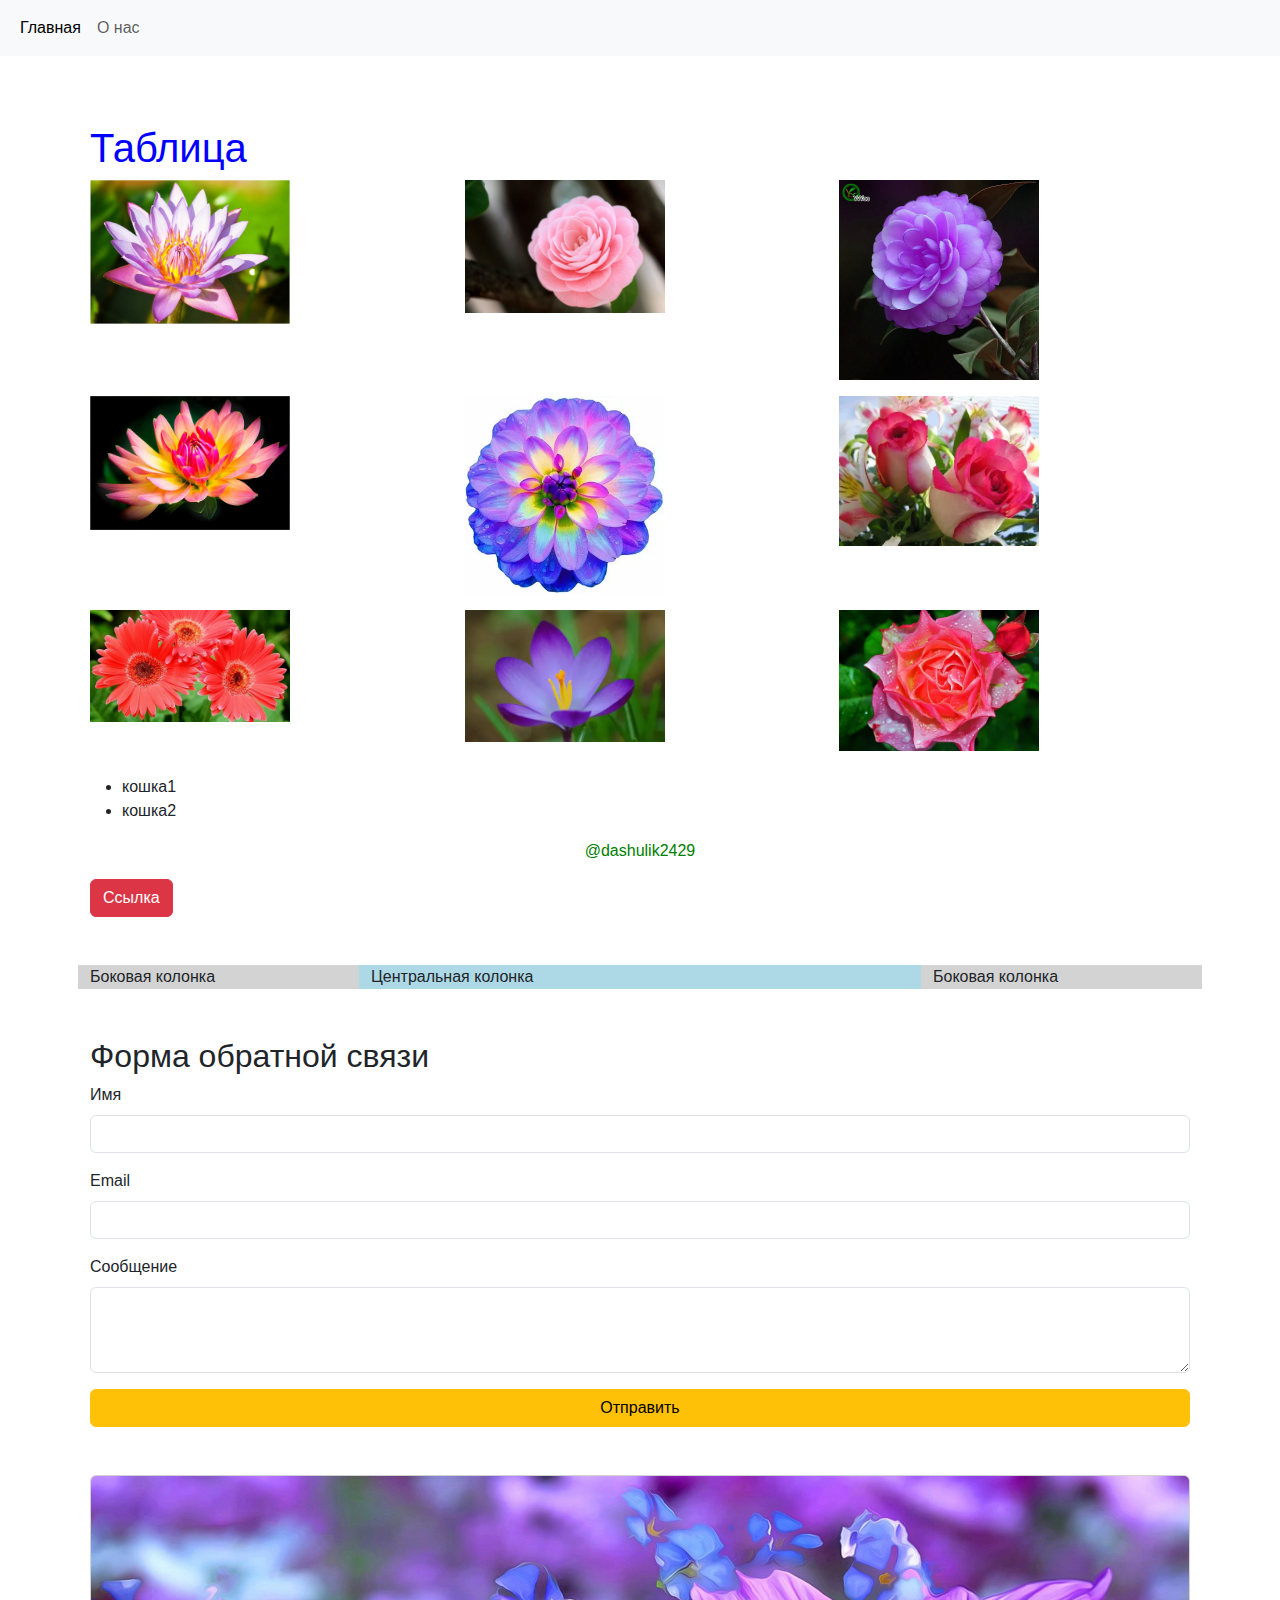
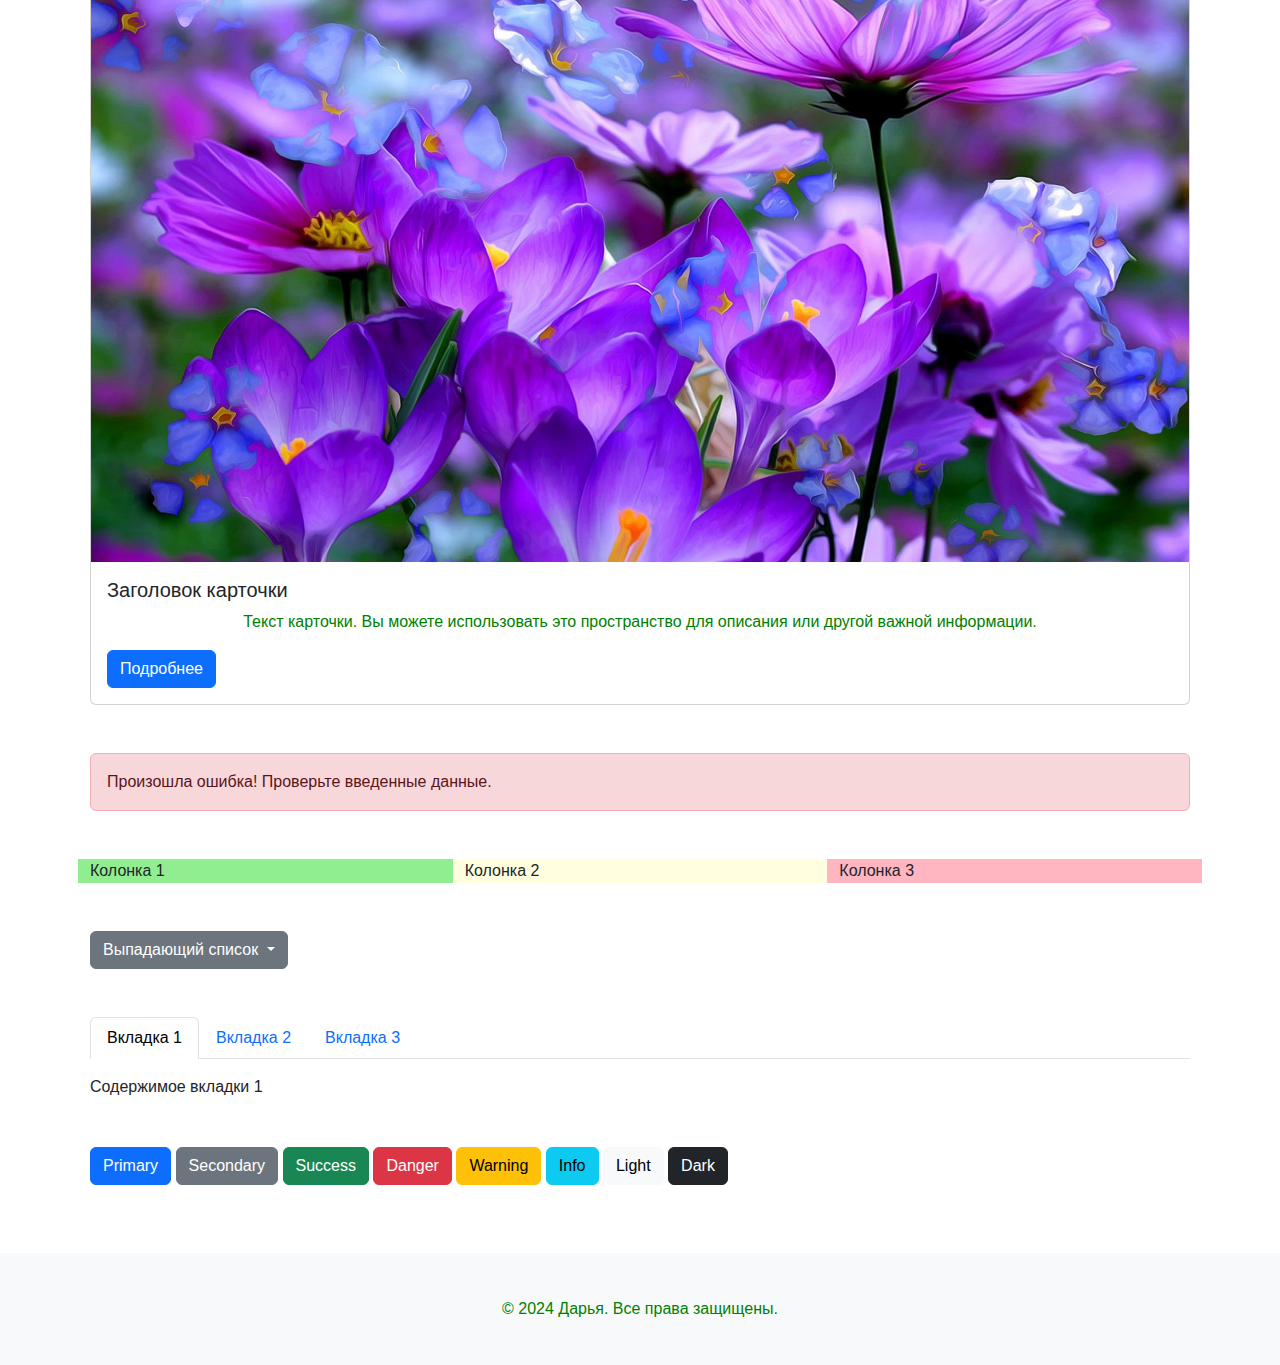
<file: Лаб2/index.html>
<!DOCTYPE html>
<html lang="ru">
<head>
    <meta charset="UTF-8">
    <meta name="viewport" content="width=device-width, initial-scale=1.0">
    <title>Дарья</title>
    <link href="https://cdn.jsdelivr.net/npm/bootstrap@5.3.0/dist/css/bootstrap.min.css" rel="stylesheet">
    <script src="https://cdn.jsdelivr.net/npm/bootstrap@5.3.0/dist/js/bootstrap.bundle.min.js"></script>
    <link rel="stylesheet" href="styles.css">
</head>
<body>
  <!-- Навигация -->
  <nav class="navbar navbar-expand-lg navbar-light bg-light">
    <div class="container-fluid">
        <div class="collapse navbar-collapse">
        <ul class="navbar-nav me-auto mb-2 mb-lg-0">
          <li class="nav-item">
            <a class="nav-link active" aria-current="page" href="#">Главная</a>
          </li>
          <li class="nav-item">
            <a class="nav-link" href="about.html">О нас</a>
          </li>
        </ul>
      </div>
    </div>
  </nav>

  <div class="container mt-5">
      <h1>Таблица</h1>
    <!-- Сетка с Bootstrap -->
    <div class="row">
      <div class="col-4"><img src="image/1.webp" class="img-fluid"></div>
      <div class="col-4"><img src="image/2.webp" class="img-fluid"></div>
      <div class="col-4"><img src="image/3.webp" class="img-fluid"></div>
    </div>
    <div class="row mt-3">
      <div class="col-4"><img src="image/4.webp" class="img-fluid"></div>
      <div class="col-4"><img src="image/5.webp" class="img-fluid"></div>
      <div class="col-4"><img src="image/6.webp" class="img-fluid"></div>
    </div>
    <div class="row mt-3">
      <div class="col-4"><img src="image/7.webp" class="img-fluid"></div>
      <div class="col-4"><img src="image/8.webp" class="img-fluid"></div>
      <div class="col-4"><img src="image/9.webp" class="img-fluid"></div>
    </div>

    <ul class="mt-4">
      <li>кошка1</li>
      <li>кошка2</li>
    </ul>
    <p>@dashulik2429</p>

    <!-- Ссылка -->
    <a href="https://example.com" class="btn btn-danger">Ссылка</a>
<br><br><br>

  <!-- Сетка с тремя колонками (Задание 1) -->
  <div class="row">
    <div class="col-3" style="background-color: lightgray;">Боковая колонка</div>
    <div class="col-6" style="background-color: lightblue;">Центральная колонка</div>
    <div class="col-3" style="background-color: lightgray;">Боковая колонка</div>
  </div>

    <!-- Форма (Задание 2) -->
    <h2 class="mt-5">Форма обратной связи</h2>
    <form>
      <div class="mb-3">
        <label for="name" class="form-label">Имя</label>
        <input type="text" class="form-control" id="name">
      </div>
      <div class="mb-3">
        <label for="email" class="form-label">Email</label>
        <input type="email" class="form-control" id="email">
      </div>
      <div class="mb-3">
        <label for="message" class="form-label">Сообщение</label>
        <textarea class="form-control" id="message" rows="3"></textarea>
      </div>
      <button type="submit" class="btn btn-warning w-100">Отправить</button>
    </form>

    <!-- Карточка (Задание 3) -->
    <div class="card mt-5">
      <img src="image/card-image.jpg" class="card-img-top" alt="Картинка">
      <div class="card-body">
        <h5 class="card-title">Заголовок карточки</h5>
        <p class="card-text">Текст карточки. Вы можете использовать это пространство для описания или другой важной информации.</p>
        <a href="#" class="btn btn-primary">Подробнее</a>
      </div>
    </div>

<!-- Alert (Задание 5) -->
<div class="alert alert-danger mt-5" role="alert">
  Произошла ошибка! Проверьте введенные данные.
</div>

<!-- Сетка с адаптацией на маленьких экранах (Задание 6) -->
<div class="row mt-5">
  <div class="col-4" style="background-color: lightgreen;">Колонка 1</div>
  <div class="col-4" style="background-color: lightyellow;">Колонка 2</div>
  <div class="col-4" style="background-color: lightpink;">Колонка 3</div>
</div>

<!-- Выпадающий список (Задание 7) -->
<div class="dropdown mt-5">
  <button class="btn btn-secondary dropdown-toggle" type="button" id="dropdownMenuButton1" data-bs-toggle="dropdown" aria-expanded="false">
    Выпадающий список
  </button>
  <ul class="dropdown-menu" aria-labelledby="dropdownMenuButton1">
    <li><a class="dropdown-item" href="#">Пункт 1</a></li>
    <li><a class="dropdown-item" href="#">Пункт 2</a></li>
    <li><a class="dropdown-item" href="#">Пункт 3</a></li>
  </ul>
</div>

<!-- Панель вкладок (Задание 8) -->
<ul class="nav nav-tabs mt-5" id="myTab" role="tablist">
  <li class="nav-item" role="presentation">
    <button class="nav-link active" id="tab1-tab" data-bs-toggle="tab" data-bs-target="#tab1" type="button" role="tab" aria-controls="tab1" aria-selected="true">Вкладка 1</button>
  </li>
  <li class="nav-item" role="presentation">
    <button class="nav-link" id="tab2-tab" data-bs-toggle="tab" data-bs-target="#tab2" type="button" role="tab" aria-controls="tab2" aria-selected="false">Вкладка 2</button>
  </li>
  <li class="nav-item" role="presentation">
    <button class="nav-link" id="tab3-tab" data-bs-toggle="tab" data-bs-target="#tab3" type="button" role="tab" aria-controls="tab3" aria-selected="false">Вкладка 3</button>
  </li>
</ul>
<div class="tab-content mt-3" id="myTabContent">
  <div class="tab-pane fade show active" id="tab1" role="tabpanel" aria-labelledby="tab1-tab">Содержимое вкладки 1</div>
  <div class="tab-pane fade" id="tab2" role="tabpanel" aria-labelledby="tab2-tab">Содержимое вкладки 2</div>
  <div class="tab-pane fade" id="tab3" role="tabpanel" aria-labelledby="tab3-tab">Содержимое вкладки 3</div>
</div>

<!-- Блок с кнопками (Задание 9) -->
<div class="mt-5">
  <button class="btn btn-primary">Primary</button>
  <button class="btn btn-secondary">Secondary</button>
  <button class="btn btn-success">Success</button>
  <button class="btn btn-danger">Danger</button>
  <button class="btn btn-warning">Warning</button>
  <button class="btn btn-info">Info</button>
  <button class="btn btn-light">Light</button>
  <button class="btn btn-dark">Dark</button>
</div>

</div>

<!-- Футер (Задание 10) -->
    <footer class="bg-light py-4 mt-5">
      <div class="container text-center">
        <p class="mb-0">&copy; 2024 Дарья. Все права защищены.</p>
      </div>
    </footer>
  </div>
</body>
</html>
</file>
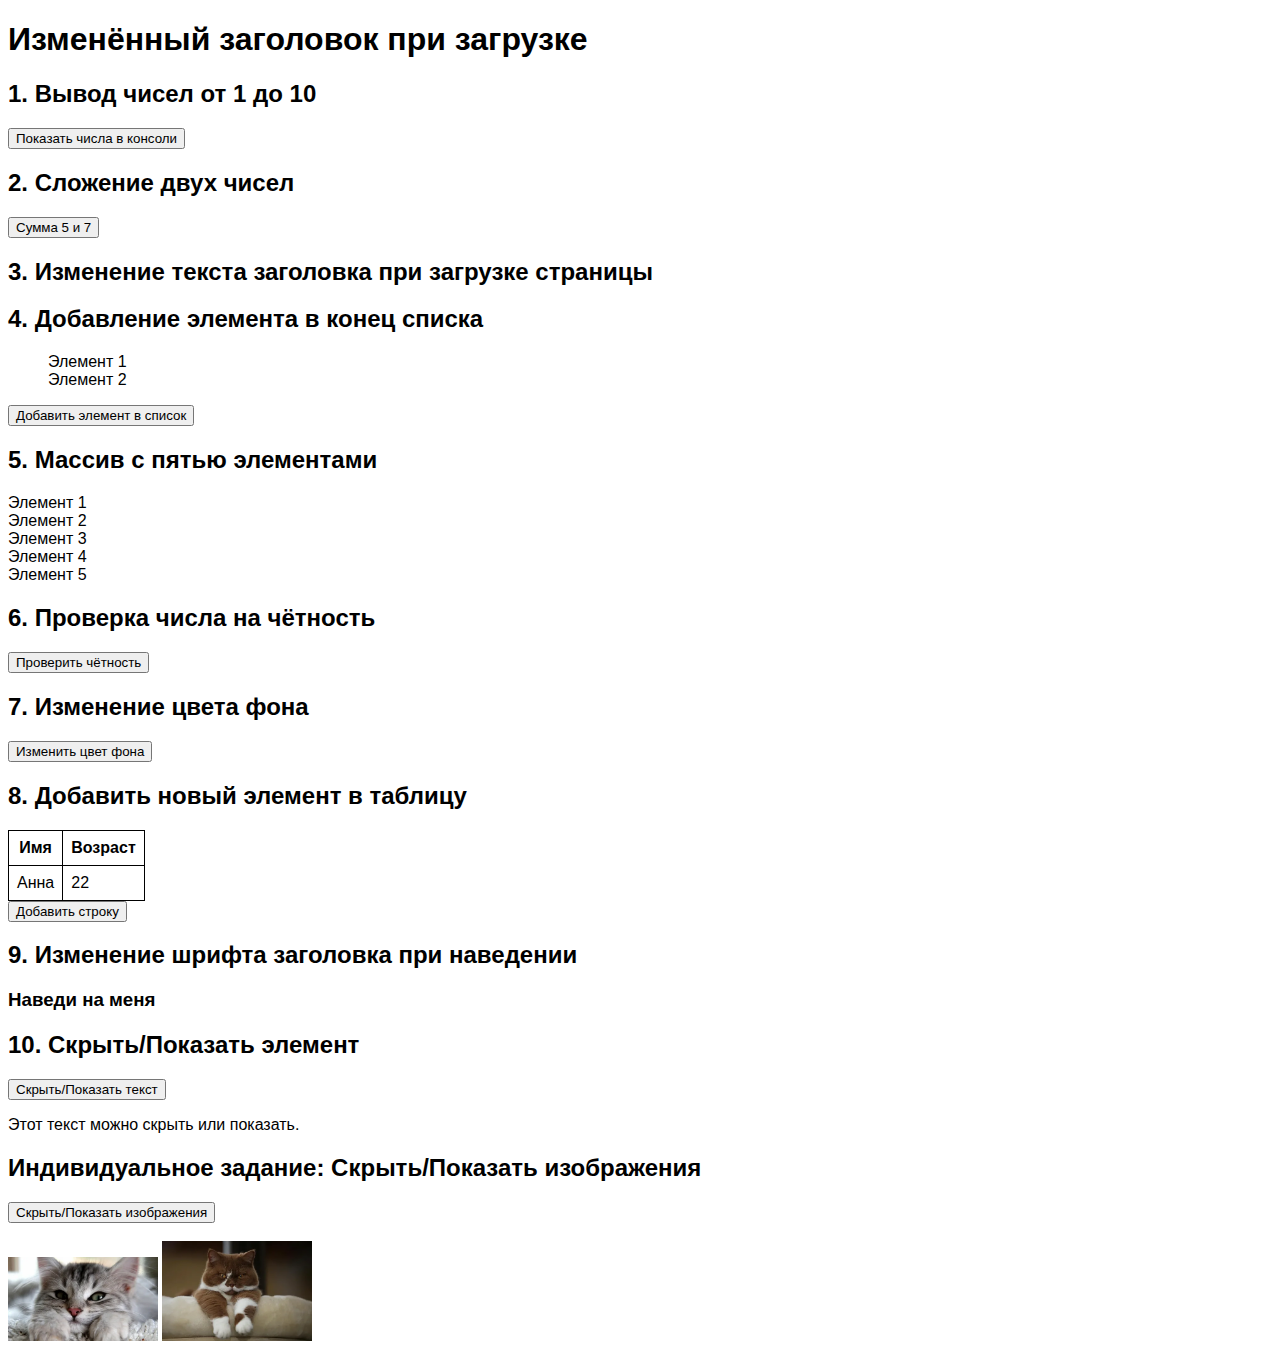
<file: лаб3/index.html>
<!DOCTYPE html>
<html lang="ru">
<head>
    <meta charset="UTF-8">
    <meta name="viewport" content="width=device-width, initial-scale=1.0">
    <title>Лабораторная работа 3</title>
    <style>
        body {
            font-family: Arial, sans-serif;
        }
        ul {
            list-style-type: none;
        }
        table, th, td {
            border: 1px solid black;
            border-collapse: collapse;
        }
        th, td {
            padding: 8px;
        }
    </style>
</head>
<body>

    <h1>Лабораторная работа 3</h1>

    <!-- 1. Вывести числа от 1 до 10 с помощью цикла for -->
    <h2>1. Вывод чисел от 1 до 10</h2>
    <button onclick="printNumbers()">Показать числа в консоли</button>
    <script>
        function printNumbers() {
            for (let i = 1; i <= 10; i++) {
                console.log(i);
            }
        }
    </script>

    <!-- 2. Функция для суммы двух чисел -->
    <h2>2. Сложение двух чисел</h2>
    <button onclick="alert(sum(5, 7))">Сумма 5 и 7</button>
    <script>
        function sum(a, b) {
            return a + b;
        }
    </script>

    <!-- 3. Изменение текста заголовка при загрузке страницы -->
    <h2>3. Изменение текста заголовка при загрузке страницы</h2>
    <script>
        window.onload = function() {
            document.querySelector('h1').textContent = "Изменённый заголовок при загрузке";
        };
    </script>

    <!-- 4. Функция для добавления элемента в конец списка -->
    <h2>4. Добавление элемента в конец списка</h2>
    <ul id="myList">
        <li>Элемент 1</li>
        <li>Элемент 2</li>
    </ul>
    <button onclick="addListItem()">Добавить элемент в список</button>
    <script>
        function addListItem() {
            const ul = document.getElementById('myList');
            const li = document.createElement('li');
            li.textContent = 'Новый элемент';
            ul.appendChild(li);
        }
    </script>

    <!-- 5. Вывод элементов массива на страницу -->
    <h2>5. Массив с пятью элементами</h2>
    <script>
        const array = ['Элемент 1', 'Элемент 2', 'Элемент 3', 'Элемент 4', 'Элемент 5'];
        array.forEach(item => {
            document.write(item + '<br>');
        });
    </script>

    <!-- 6. Проверка числа на чётность -->
    <h2>6. Проверка числа на чётность</h2>
    <button onclick="checkEven()">Проверить чётность</button>
    <script>
        function checkEven() {
            const number = prompt("Введите число:");
            if (number % 2 === 0) {
                alert("Число чётное");
            } else {
                alert("Число нечётное");
            }
        }
    </script>

    <!-- 7. Изменение цвета фона -->
    <h2>7. Изменение цвета фона</h2>
    <button onclick="changeBackgroundColor()">Изменить цвет фона</button>
    <script>
        function changeBackgroundColor() {
            document.body.style.backgroundColor = 'lightpurple';
        }
    </script>

    <!-- 8. Добавление нового элемента в таблицу -->
    <h2>8. Добавить новый элемент в таблицу</h2>
    <table id="myTable">
        <tr>
            <th>Имя</th>
            <th>Возраст</th>
        </tr>
        <tr>
            <td>Анна</td>
            <td>22</td>
        </tr>
    </table>
    <button onclick="addTableRow()">Добавить строку</button>
    <script>
        function addTableRow() {
            const table = document.getElementById('myTable');
            const row = table.insertRow();
            const cell1 = row.insertCell(0);
            const cell2 = row.insertCell(1);
            cell1.textContent = 'Иван';
            cell2.textContent = '25';
        }
    </script>

    <!-- 9. Изменение шрифта заголовка при наведении -->
    <h2>9. Изменение шрифта заголовка при наведении</h2>
    <h3 id="hoverTitle" onmouseover="changeFont()" onmouseout="resetFont()">Наведи на меня</h3>
    <script>
        function changeFont() {
            document.getElementById('hoverTitle').style.fontFamily = 'Courier New';
        }
        function resetFont() {
            document.getElementById('hoverTitle').style.fontFamily = '';
        }
    </script>

    <!-- 10. Кнопка скрыть/показать элемент -->
    <h2>10. Скрыть/Показать элемент</h2>
    <button onclick="toggleVisibility()">Скрыть/Показать текст</button>
    <p id="text">Этот текст можно скрыть или показать.</p>
    <script>
        function toggleVisibility() {
            const text = document.getElementById('text');
            if (text.style.display === 'none') {
                text.style.display = 'block';
            } else {
                text.style.display = 'none';
            }
        }
    </script>

    <!-- Индивидуальное задание: Скрыть/Показать изображения -->
    <h2>Индивидуальное задание: Скрыть/Показать изображения</h2>
    <button onclick="toggleImages()">Скрыть/Показать изображения</button>
    <br><br>
    <img src="img/cat1.jpg" alt="Изображение 1" style="width: 150px; height: auto;">
    <img src="img/cat2.jpg" alt="Изображение 2" style="width: 150px; height: auto;">
    <script>
        function toggleImages() {
            const images = document.querySelectorAll('img');
            images.forEach(img => {
                if (img.style.display === 'none') {
                    img.style.display = 'block';
                } else {
                    img.style.display = 'none';
                }
            });
        }
    </script>

</body>
</html>
</file>
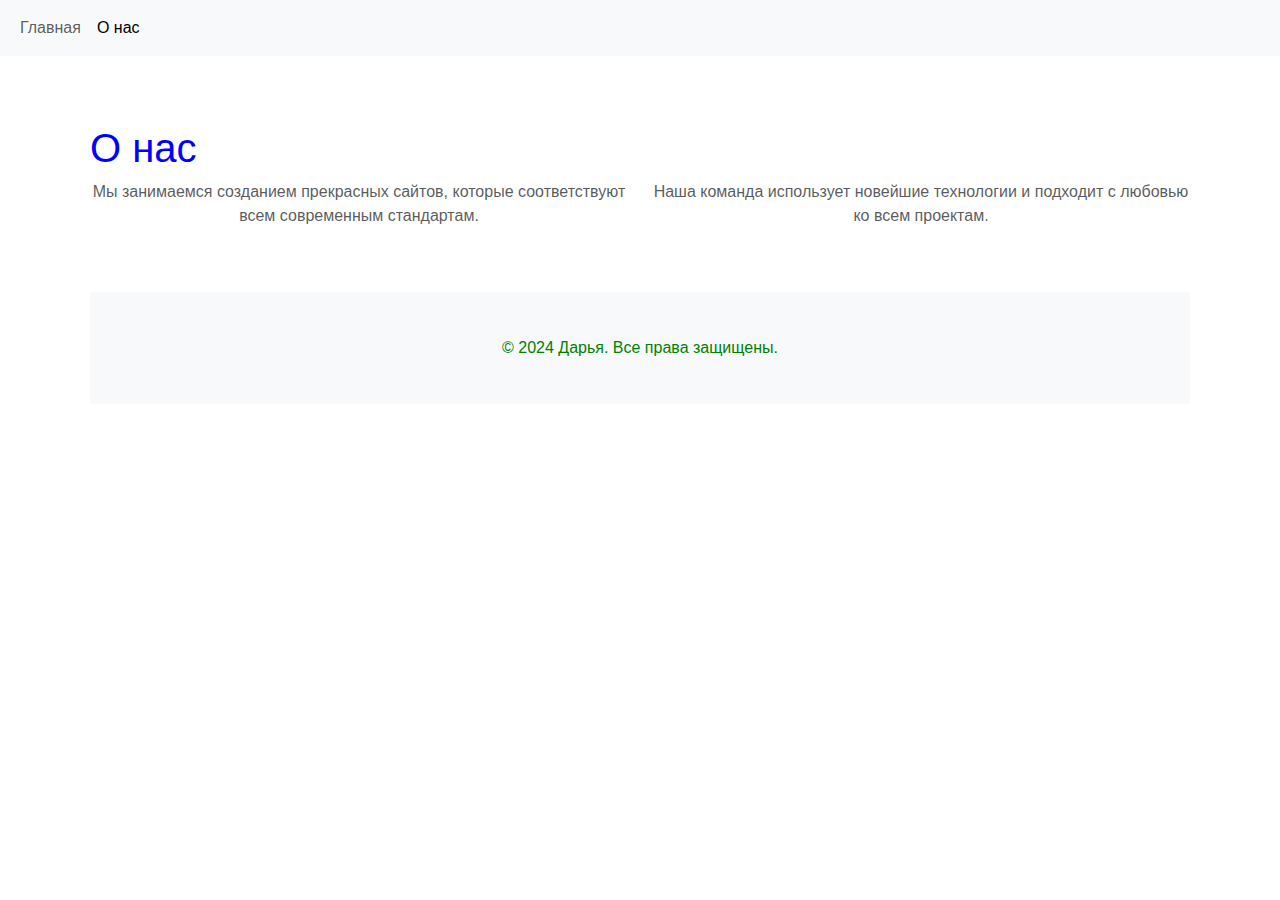
<file: Лаб2/about.html>
<!DOCTYPE html>
<html lang="ru">
<head>
    <meta charset="UTF-8">
    <meta name="viewport" content="width=device-width, initial-scale=1.0">
    <title>О нас</title>
    <!-- Подключение Bootstrap -->
    <link href="https://cdn.jsdelivr.net/npm/bootstrap@5.3.0/dist/css/bootstrap.min.css" rel="stylesheet">
    <script src="https://cdn.jsdelivr.net/npm/bootstrap@5.3.0/dist/js/bootstrap.bundle.min.js"></script>
    <link rel="stylesheet" href="styles.css">
</head>
<body>

  <!-- Навигация -->
  <nav class="navbar navbar-expand-lg navbar-light bg-light">
    <div class="container-fluid">
        <div class="collapse navbar-collapse">
        <ul class="navbar-nav me-auto mb-2 mb-lg-0">
          <li class="nav-item">
            <a class="nav-link" href="index.html">Главная</a>
          </li>
          <li class="nav-item">
            <a class="nav-link active" aria-current="page" href="about.html">О нас</a>
          </li>
        </ul>
      </div>
    </div>
  </nav>

  <!-- Секция "О нас" -->
  <div class="container mt-5">
    <h1>О нас</h1>
    <div class="row">
      <div class="col-md-6">
        <p class="text-muted">Мы занимаемся созданием прекрасных сайтов, которые соответствуют всем современным стандартам.</p>
      </div>
      <div class="col-md-6">
        <p class="text-muted">Наша команда использует новейшие технологии и подходит с любовью ко всем проектам.</p>
      </div>
    </div>

    <!-- Футер -->
    <footer class="bg-light py-4 mt-5">
      <div class="container text-center">
        <p class="mb-0">&copy; 2024 Дарья. Все права защищены.</p>
      </div>
    </footer>
  </div>
</body>
</html>
</file>
<file: Лаб2/styles.css>
body {
    font-family: Arial, sans-serif;
}

p {
    color: green;
    text-align: center;
    
}

h1 {
    color: blue;
}

.box {
    background-color: lightgray;;
}

.container {
    margin: 0 auto;
    padding: 20px;
}

a {
    color: red;
}

table {
    border: 2 px solid black;
    border-collapse: collapse;
}

img {
    width: 200px;
    height: auto;
}
</file>
